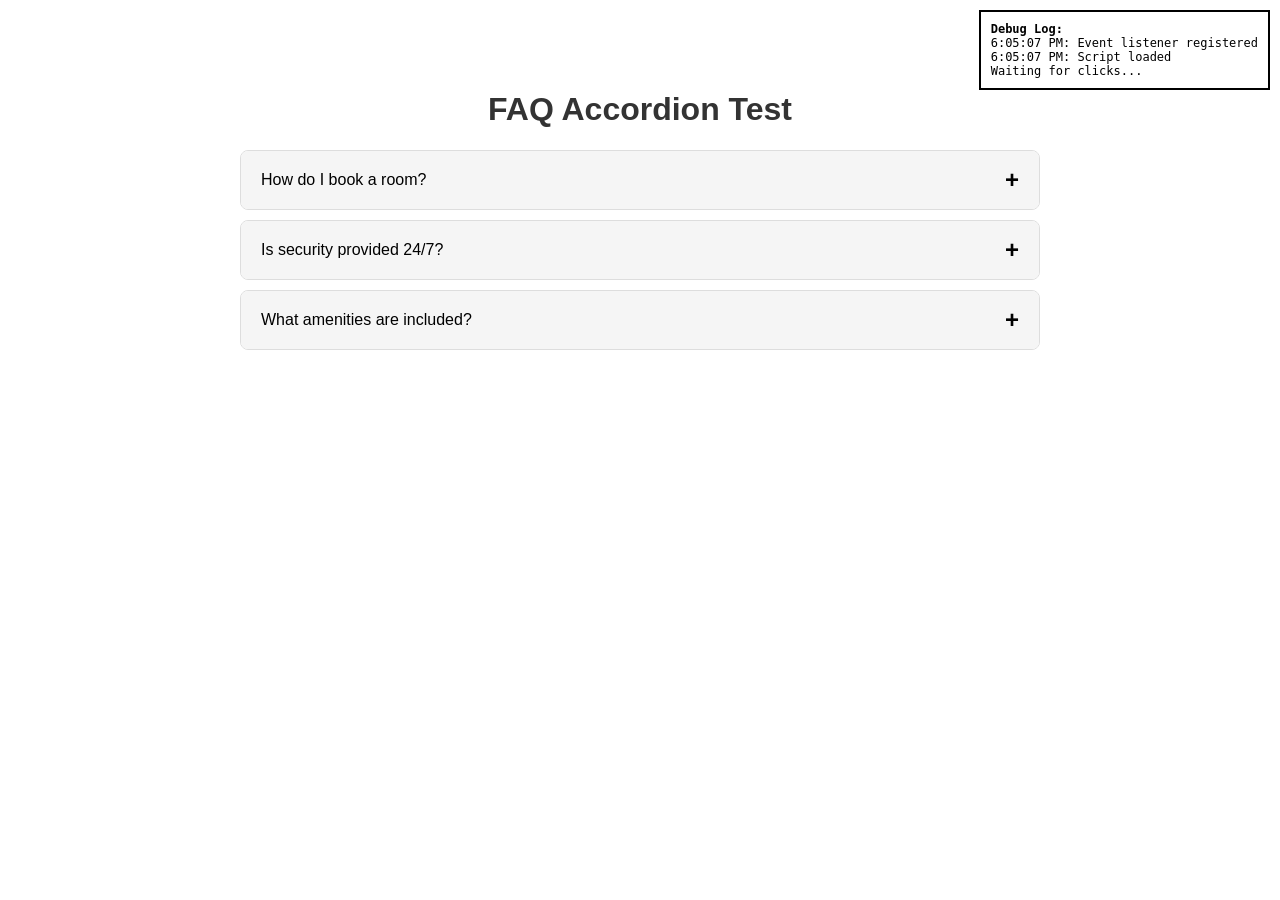
<file: faq-test.html>
<!DOCTYPE html>
<html lang="en">

<head>
    <meta charset="UTF-8">
    <meta name="viewport" content="width=device-width, initial-scale=1.0">
    <title>FAQ Test</title>
    <style>
        body {
            font-family: Arial, sans-serif;
            max-width: 800px;
            margin: 50px auto;
            padding: 20px;
        }

        .faq-item {
            border: 1px solid #ddd;
            margin-bottom: 10px;
            border-radius: 8px;
            overflow: hidden;
        }

        .faq-question {
            width: 100%;
            padding: 15px 20px;
            background: #f5f5f5;
            border: none;
            text-align: left;
            font-size: 16px;
            cursor: pointer;
            display: flex;
            justify-content: space-between;
            align-items: center;
            transition: background 0.3s;
        }

        .faq-question:hover {
            background: #e8e8e8;
        }

        .faq-question.active {
            background: #d4edda;
        }

        .faq-icon {
            font-size: 24px;
            font-weight: bold;
            transition: transform 0.3s;
        }

        .faq-question.active .faq-icon {
            transform: rotate(45deg);
        }

        .faq-answer {
            max-height: 0;
            overflow: hidden;
            transition: max-height 0.3s ease;
            background: #fff;
        }

        .faq-answer.open {
            max-height: 500px;
        }

        .faq-answer p {
            padding: 15px 20px;
            margin: 0;
        }

        h1 {
            text-align: center;
            color: #333;
        }

        #debug {
            position: fixed;
            top: 10px;
            right: 10px;
            background: #fff;
            border: 2px solid #000;
            padding: 10px;
            font-family: monospace;
            font-size: 12px;
            max-width: 300px;
        }
    </style>
</head>

<body>
    <div id="debug">
        <strong>Debug Log:</strong><br>
        <span id="log">Waiting for clicks...</span>
    </div>

    <h1>FAQ Accordion Test</h1>

    <div class="faq-container">
        <div class="faq-item">
            <button class="faq-question">
                How do I book a room?
                <span class="faq-icon">+</span>
            </button>
            <div class="faq-answer">
                <p>
                    Booking is simple! You can contact us directly via the 'Contact Us' page or click the "Get Started"
                    button
                    to initiate a reservation inquiry. Our team will guide you through the availability and finalizing
                    your
                    lease.
                </p>
            </div>
        </div>

        <div class="faq-item">
            <button class="faq-question">
                Is security provided 24/7?
                <span class="faq-icon">+</span>
            </button>
            <div class="faq-answer">
                <p>
                    Yes, safety is our top priority. We have 24/7 on-site security personnel, CCTV surveillance in
                    common
                    areas, and secure biometric access control for residents.
                </p>
            </div>
        </div>

        <div class="faq-item">
            <button class="faq-question">
                What amenities are included?
                <span class="faq-icon">+</span>
            </button>
            <div class="faq-answer">
                <p>
                    Residents enjoy high-speed Wi-Fi, fully furnished rooms, study lounges, a common recreation area,
                    regular cleaning services, and access to laundry facilities.
                </p>
            </div>
        </div>
    </div>

    <script>
        const logEl = document.getElementById('log');

        function log(message) {
            const timestamp = new Date().toLocaleTimeString();
            logEl.innerHTML = `${timestamp}: ${message}<br>` + logEl.innerHTML;
            console.log(message);
        }

        log('Script loaded');

        // FAQ Accordion Logic (Event Delegation)
        document.addEventListener('click', function (e) {
            log(`Click detected on: ${e.target.tagName}.${e.target.className}`);

            // Check if the clicked element or one of its parents is a .faq-question
            const faqQuestion = e.target.closest('.faq-question');

            if (faqQuestion) {
                log('FAQ question clicked!');

                // Toggle active class on button
                faqQuestion.classList.toggle("active");

                // Toggle panel height
                const faqAnswer = faqQuestion.nextElementSibling;

                if (faqQuestion.classList.contains("active")) {
                    log(`Opening answer, scrollHeight: ${faqAnswer.scrollHeight}px`);
                    faqAnswer.style.maxHeight = faqAnswer.scrollHeight + "px";
                    faqAnswer.classList.add("open");
                } else {
                    log('Closing answer');
                    faqAnswer.style.maxHeight = '0';
                    faqAnswer.classList.remove("open");
                }
            }
        });

        log('Event listener registered');
    </script>
</body>

</html>
</file>
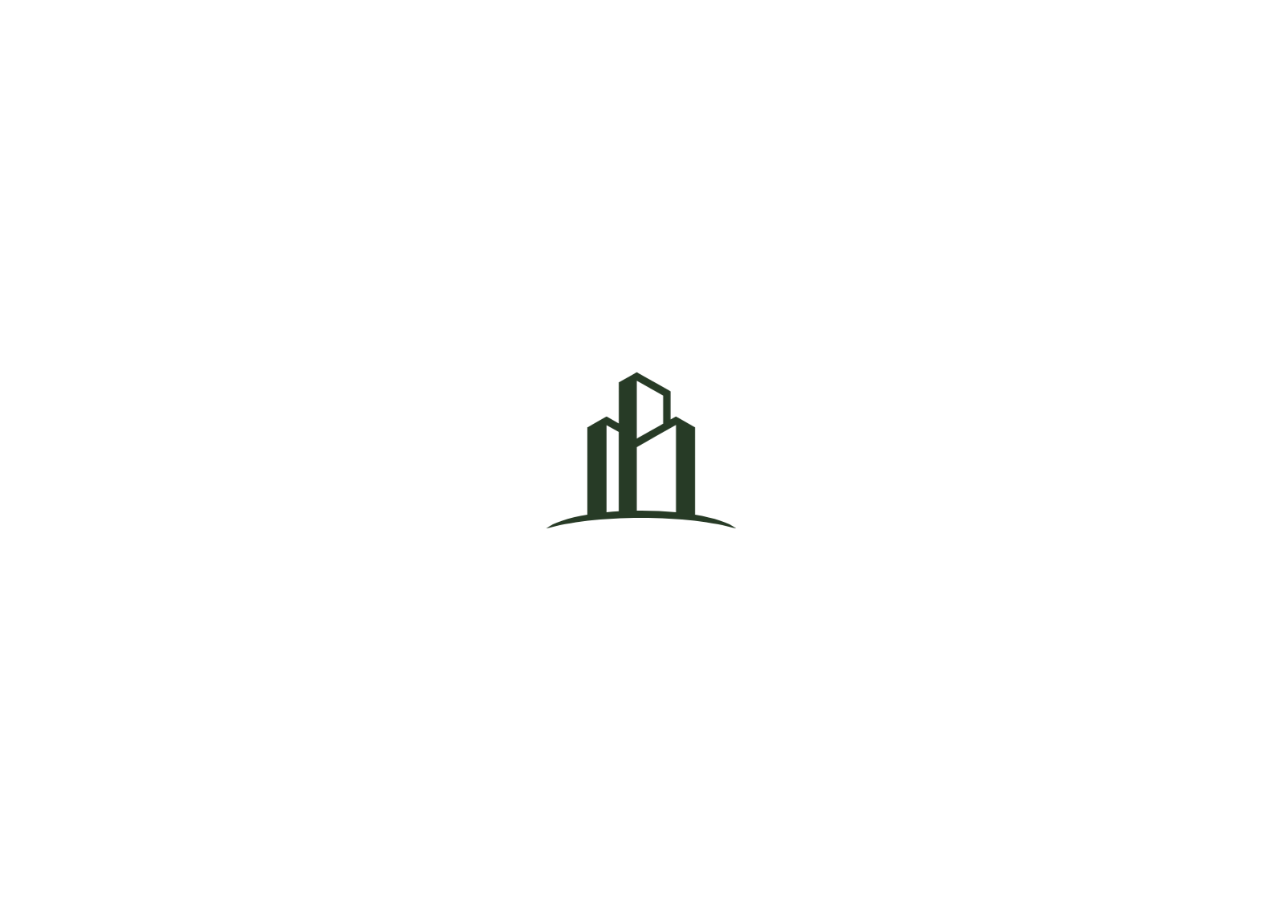
<file: tester4.html>
<!DOCTYPE html>
<html>
<head>
<meta charset="UTF-8">
<link href="https://fonts.googleapis.com/css2?family=Raleway:wght@100..900&display=swap" rel="stylesheet">
<title>Smooth Logo Slide with Center Line</title>

<style>
body {
    margin: 0;
    height: 100vh;
    display: flex;
    justify-content: center;
    align-items: center;
    overflow: hidden;
    background: #ffffff;
    font-family: "Raleway", sans-serif;
}

/* Container */
#final-display {
    position: absolute;
    top: 50%;
    left: 50%;
    transform: translate(-50%, -50%);
    opacity: 0;
    display: flex;
    align-items: center;
    gap: 0;

    /* Smooth transitions */
    transition:
        opacity 1.8s ease-in-out,       /* fade-in starts slow, ends smooth */
        left 2.5s ease-in-out;  /* smooth slide left */
}

/* Logo */
#logo {
    width: 200px;
    height: auto;
    transition: transform 1.4s ease-in-out;
}

/* Vertical line */
#line {
    width: 2px;
    background: grey;
    opacity: 0;
    transition:
        height 1.6s ease,
        opacity 1.6s ease-in-out;      /* fade in smooth */
}

/* Text */
#text {
    font-size: 3rem;
    font-weight: 500;
    color: #245401;
    opacity: 0;
    margin-left: 20px;
    transition: opacity 1.8s ease-in-out;  /* fade in smooth with ease-in-out */
}
</style>
</head>
<body>

<div id="final-display">
    <img id="logo" src="docs/assets/NEST LOGO 1.png" alt="Logo">
</div>

<script>
window.onload = () => {
    const finalDisplay = document.getElementById("final-display");
    const logo = document.getElementById("logo");

    // PHASE 1: Fade in logo centered
    setTimeout(() => {
        finalDisplay.style.opacity = "1";  // ease-in-out applies here
    }, 100);

    // PHASE 2: After 2s, slide container left & reveal line + text
    setTimeout(() => {

        // Create line + text
        const line = document.createElement("div");
        line.id = "line";

        const text = document.createElement("div");
        text.id = "text";
        text.innerHTML = "Scholar's <br> Nest™";

        finalDisplay.appendChild(line);
        finalDisplay.appendChild(text);

        // Match line height to logo
        const logoHeight = logo.getBoundingClientRect().height;
        line.style.height = logoHeight + "px";

        // Expand spacing smoothly
        finalDisplay.style.gap = "10px";

        // Calculate exact shift in px so the line is at screen center
        const amount = logo.getBoundingClientRect().width + 20 + (line.getBoundingClientRect().width / 1);
        finalDisplay.style.left = `calc(50% - ${amount}px)`;

        // Optional subtle elastic bump on logo (after half slide)
        setTimeout(() => {
            logo.style.transform = "scale(1.01)";
        }, 1200);
        setTimeout(() => {
            logo.style.transform = "scale(1)";
        }, 1800);

        // Fade in line and text simultaneously
        setTimeout(() => {
            line.style.opacity = "1";
            text.style.opacity = "1";
        }, 400);

    }, 2000);
};
</script>

</body>
</html>
</file>
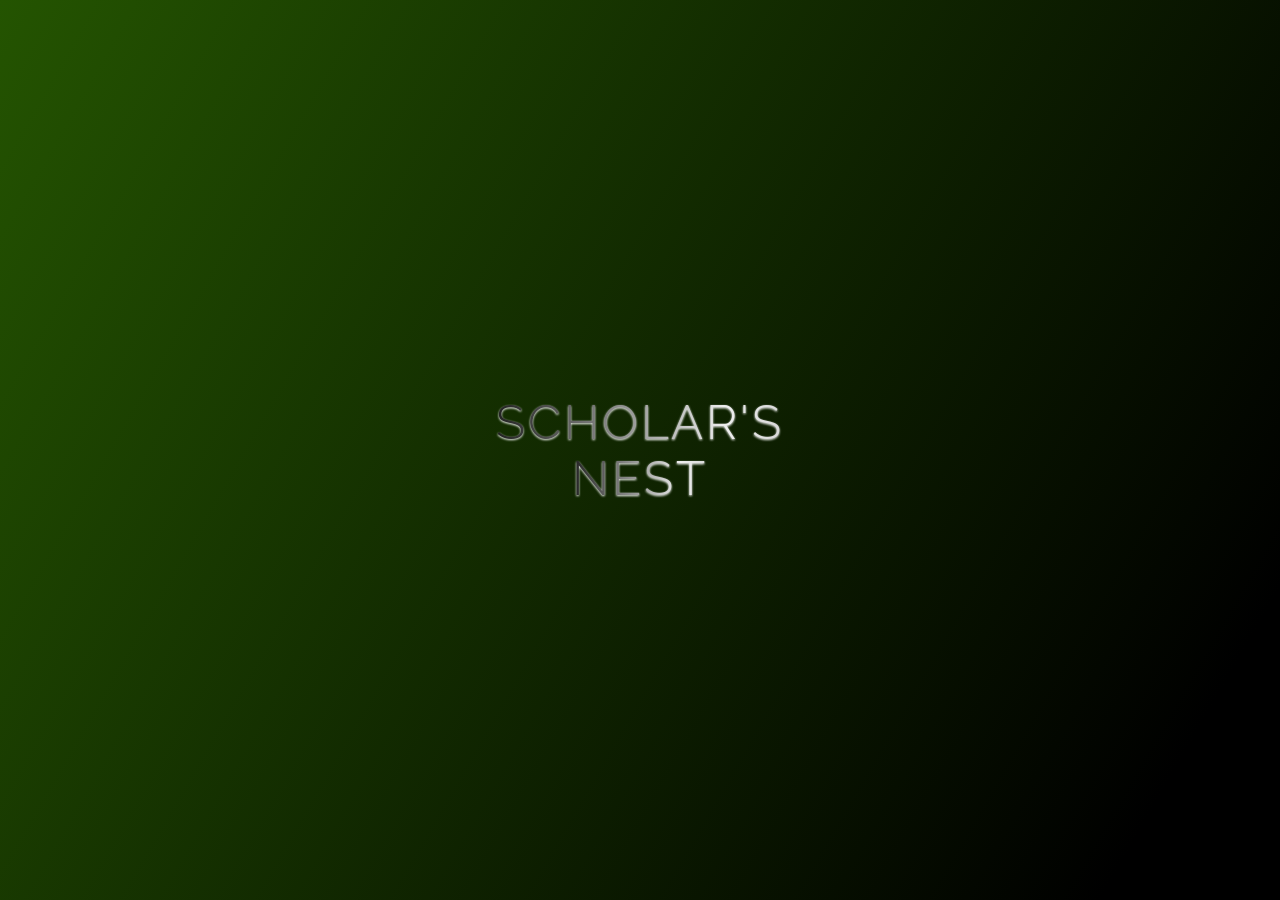
<file: docs/loader.html>
<!DOCTYPE html>
<html lang="en">
<head>
  <meta charset="UTF-8">
  <title>Scholar's Nest Loader</title>
  <style>
    :root {
      --header-font: "Raleway", sans-serif;
      --extra-light: #f8fafc;
      --primary-color: #245401;
      --silver1: #212121;
      --silver2: #eee;
      --silver3: #c0c0c0;
    }
    html, body {
      height: 100%;
      margin: 0;
      padding: 0;
      background: linear-gradient(120deg, #245401, #000000 90%);
    }
    body {
      min-height: 100vh;
      display: flex;
      align-items: center;
      justify-content: center;
    }
    .loader-container {
      display: flex;
      flex-direction: column;
      align-items: center;
      justify-content: center;
      min-height: 100vh;
      width: 100vw;
      background: transparent;
      cursor: default;
    }
    .loader-word {
      font-family: var(--header-font), sans-serif;
      font-weight: 300;
      font-size: 3rem;
      letter-spacing: 0.06em;
      color: transparent;
      background: linear-gradient(90deg, var(--silver1), var(--silver2) 40%, var(--silver3) 60%, var(--silver1));
      background-clip: text;
      -webkit-background-clip: text;
      background-size: 200% auto;
      filter: drop-shadow(0 1px 1px #ffffff);
      opacity: 0;
      transform: translateY(100%);
      animation: slideUp 1s cubic-bezier(.26,1.38,.55,.95) forwards, shimmer 2.2s 0.95s linear infinite;
    }
    .loader-word.nest {
      animation-delay: 0.25s, 1.3s;
    }
    @keyframes slideUp {
      from {
        transform: translateY(100%);
        opacity: 0;
      }
      to {
        transform: translateY(0%);
        opacity: 1;
      }
    }
    @keyframes shimmer {
      0% { background-position: -200% 0; }
      80% { background-position: 200% 0; }
      100% { background-position: 200% 0; }
    }
  </style>
  <link rel="preconnect" href="https://fonts.googleapis.com">
  <link rel="preconnect" href="https://fonts.gstatic.com" crossorigin>
  <link href="https://fonts.googleapis.com/css2?family=Raleway:wght@300;400;700&display=swap" rel="stylesheet">
</head>
<body>
  <div class="loader-container">
    <span class="loader-word">SCHOLAR'S</span>
    <span class="loader-word nest">NEST</span>
  </div>
</body>
</html>
</file>
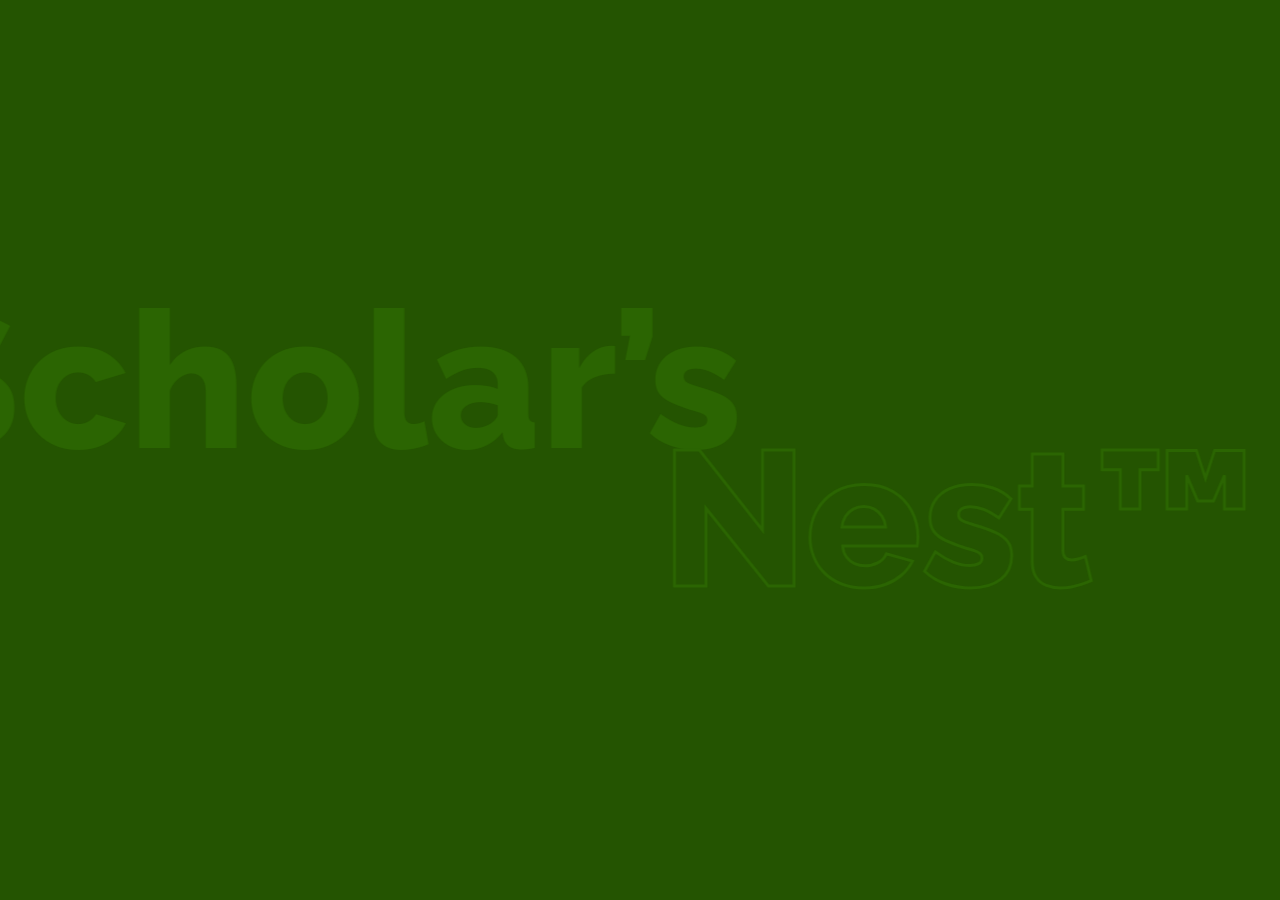
<file: docs/pageload.html>
<!DOCTYPE html>
<html lang="en">

<head>
    <meta charset="UTF-8">
    <meta name="viewport" content="width=device-width, initial-scale=1.0">
    <title>Welcome to Scholar's Nest™</title>
    <link href="https://fonts.googleapis.com/css2?family=Raleway:wght@100..900&display=swap" rel="stylesheet">
    <!-- GSAP CDN -->
    <script src="https://cdnjs.cloudflare.com/ajax/libs/gsap/3.12.5/gsap.min.js"></script>

    <style>
        body {
            margin: 0;
            height: 100vh;
            display: flex;
            flex-direction: column;
            justify-content: center;
            align-items: center;
            overflow: hidden;
            background: #245401;
            font-family: "Raleway", sans-serif;
            color: #327304;
        }

        .word-container {
            display: flex;
            flex-direction: column;
            justify-content: center;
            align-items: center;
            gap: 0;
            z-index: 10;
        }

        .word {
            font-size: clamp(4rem, 15vw, 12rem);
            font-weight: 800;
            line-height: 0.8;
            white-space: nowrap;
            position: relative;
            will-change: transform, opacity;
            padding: 0;
            margin: 0;
        }

        #nest-word {
            margin-top: -1rem;
        }

        .outline-text {
            color: inherit;
            -webkit-text-fill-color: transparent;
            -webkit-text-stroke: 3px currentColor;
        }

        /* Final Logo Display */
        #final-display {
            display: flex;
            align-items: center;
            justify-content: center;
            /* gap is handled by the wrapper padding now to allow smooth width anim */
            gap: 0;
            opacity: 0;
            position: absolute;
            top: 50%;
            left: 50%;
            transform: translate(-50%, -50%);
            width: max-content;
            z-index: 20;
        }

        #logo {
            width: clamp(100px, 15vw, 180px);
            /* 180px max */
            height: auto;
            will-change: transform;
            flex-shrink: 0;
            /* Don't squash logo */
        }

        /* Wrapper for Line + Text to animate their width together */
        #text-content-wrapper {
            display: flex;
            align-items: center;
            overflow: hidden;
            /* Crucial for width animation */
            width: 0;
            /* Start hidden */
            /* gap inside wrapper */
            gap: 1.5rem;
        }

        #vertical-line {
            width: 2px;
            height: 120px;
            background: #a1a1a1;
            transform: scaleY(0);
            flex-shrink: 0;
            margin-left: 1.5rem;
            /* Gap between logo and line */
        }

        #final-text {
            font-size: clamp(1.5rem, 3vw, 2.5rem);
            font-weight: 700;
            line-height: 1.1;
            color: #888;
            opacity: 0;
            display: flex;
            flex-direction: column;
            justify-content: center;
            white-space: nowrap;
            /* Prevent wrapping during expansion */
        }

        /* Controls */
        #controls {
            position: absolute;
            bottom: 2rem;
            right: 2rem;
            display: flex;
            gap: 1rem;
            z-index: 100;
            opacity: 0;
            pointer-events: none;
        }

        .btn {
            background: rgba(255, 255, 255, 0.1);
            border: 1px solid rgba(255, 255, 255, 0.2);
            color: inherit;
            padding: 0.5rem 1.2rem;
            border-radius: 2rem;
            cursor: pointer;
            font-family: inherit;
            font-size: 0.9rem;
            transition: all 0.3s ease;
            backdrop-filter: blur(5px);
            text-transform: uppercase;
            letter-spacing: 1px;
        }

        .btn:hover {
            background: rgba(255, 255, 255, 0.25);
            transform: translateY(-2px);
        }

        /* Flash overlay */
        #flash-overlay {
            position: fixed;
            top: 0;
            left: 0;
            width: 100%;
            height: 100%;
            background: white;
            opacity: 0;
            pointer-events: none;
            z-index: 50;
        }
    </style>
</head>

<body>

    <div class="word-container">
        <div id="scholars-word" class="word">Scholar’s</div>
        <div id="nest-word" class="word outline-text">Nest™</div>
    </div>

    <!-- End State -->
    <div id="final-display">
        <img id="logo" src="assets/NEST LOGO 1.png" alt="Logo">
        <!-- Wrapper for slide animation -->
        <div id="text-content-wrapper">
            <div id="vertical-line"></div>
            <div id="final-text">
                <div>Scholar's</div>
                <div>Nest™</div>
            </div>
        </div>
    </div>

    <!-- FX Layer -->
    <div id="flash-overlay"></div>

    <!-- UI Controls -->
    <div id="controls">
        <button id="replay-btn" class="btn">Replay</button>
        <button id="skip-btn" class="btn">Skip Intro</button>
    </div>

    <script>
        gsap.registerPlugin();

        const scholars = document.getElementById("scholars-word");
        const nest = document.getElementById("nest-word");
        const wordContainer = document.querySelector(".word-container");
        const finalDisplay = document.getElementById("final-display");
        const logo = document.getElementById("logo");
        const textWrapper = document.getElementById("text-content-wrapper");
        const line = document.getElementById("vertical-line");
        const finalText = document.getElementById("final-text");
        const flash = document.getElementById("flash-overlay");
        const controls = document.getElementById("controls");

        let tl;

        function initAnimation() {
            // Reset state
            gsap.set("body", { backgroundColor: "#245401", color: "#2b6502", opacity: 1 });
            gsap.set(wordContainer, { opacity: 1, scale: 1, display: "flex" });
            gsap.set([scholars, nest], { opacity: 1, x: 0, scale: 1 });
            gsap.set(finalDisplay, { opacity: 0 }); // Hide container
            gsap.set(logo, { scale: 1, x: 0 });
            // Reset text wrapper: Width 0 to hide it
            gsap.set(textWrapper, { width: 0 });
            gsap.set(line, { scaleY: 0, opacity: 0 }); // ensure clean start
            gsap.set(finalText, { opacity: 0, x: -20 });
            gsap.set(flash, { opacity: 0 });
            gsap.set(controls, { opacity: 0, pointerEvents: "none" });

            // Calculate start positions
            const dist = window.innerWidth * 0.8;

            tl = gsap.timeline({
                defaults: { ease: "power2.inOut" }
            });

            // 1. SETUP
            tl.set(scholars, { x: -dist });
            tl.set(nest, { x: dist });

            // 2. FLY IN
            tl.to([scholars, nest], {
                x: (i) => i === 0 ? -100 : 100,
                duration: 1.2,
                ease: "power4.in"
            });

            // 3. SPEED RAMP
            tl.to([scholars, nest], {
                x: 0,
                duration: 2.5,
                ease: "linear",
            });

            // 4. IMPACT
            const impactLabel = "impact";
            tl.addLabel(impactLabel);

            tl.to(flash, { opacity: 1, duration: 0.05, ease: "none" }, impactLabel);
            tl.to(flash, { opacity: 0, duration: 0.8 }, "+=0.05");

            // Softer Background Switch
            tl.to("body", {
                backgroundColor: "#ffffff",
                color: "#a1a1a1",
                duration: 0.8, // Increased duration for softer feel
                ease: "power2.inOut"
            }, impactLabel);

            tl.to([scholars, nest], {
                x: "+=10",
                yoyo: true,
                repeat: 7,
                duration: 0.04
            }, impactLabel);

            // Explosion
            tl.to(wordContainer, {
                scale: 2.5,
                opacity: 0,
                duration: 0.5,
                ease: "power2.out",
                onComplete: () => {
                    gsap.set(wordContainer, { display: "none" });
                }
            }, impactLabel);

            // 5. FINAL REVEAL (LOGO CENTER -> LEFT)

            // A. Reveal Logo at CENTER
            tl.set(finalDisplay, { opacity: 1 }, impactLabel); // Make container visible
            tl.fromTo(logo,
                { scale: 0.5, opacity: 0 },
                { scale: 1, opacity: 1, duration: 0.8, ease: "back.out(1.7)" },
                impactLabel + "+=0.2"
            );

            // B. Wait 2 seconds
            // We just simply start the next tween 2 seconds later
            const slideStart = "+=2.0";

            // C. Move to Left (Slide)
            tl.to(textWrapper, {
                width: "auto",
                duration: 1.2,
                ease: "power3.inOut"
            }, slideStart);

            // D. Reveal Text Elements
            tl.to(line, {
                scaleY: 1,
                opacity: 1,
                duration: 0.5,
                ease: "power2.out"
            }, "-=0.4");

            tl.to(finalText, {
                opacity: 1,
                x: 0,
                duration: 0.8,
                ease: "power2.out",
                stagger: 0.1
            }, "<+=0.1");

            // 6. FADE OUT PAGE & REDIRECT
            // Wait a bit after text reveal
            const exitTime = "+=2.0";

            tl.to("body", {
                opacity: 0,
                duration: 1.5,
                ease: "power2.inOut",
                onComplete: () => {
                    // Set flag so we don't loop forever
                    sessionStorage.setItem('introShown', 'true');
                    // Redirect to index
                    window.location.href = "index.html";
                }
            }, exitTime);
        }

        // --- Interaction ---

        document.getElementById("replay-btn").addEventListener("click", () => {
            tl.restart();
        });

        const skipBtn = document.getElementById("skip-btn");

        gsap.to(controls, { opacity: 1, pointerEvents: "all", delay: 3, duration: 1 });

        skipBtn.addEventListener("click", () => {
            // Jump to just before the fade out
            tl.progress(0.9);
        });

        initAnimation();

    </script>
</body>

</html>
</file>
